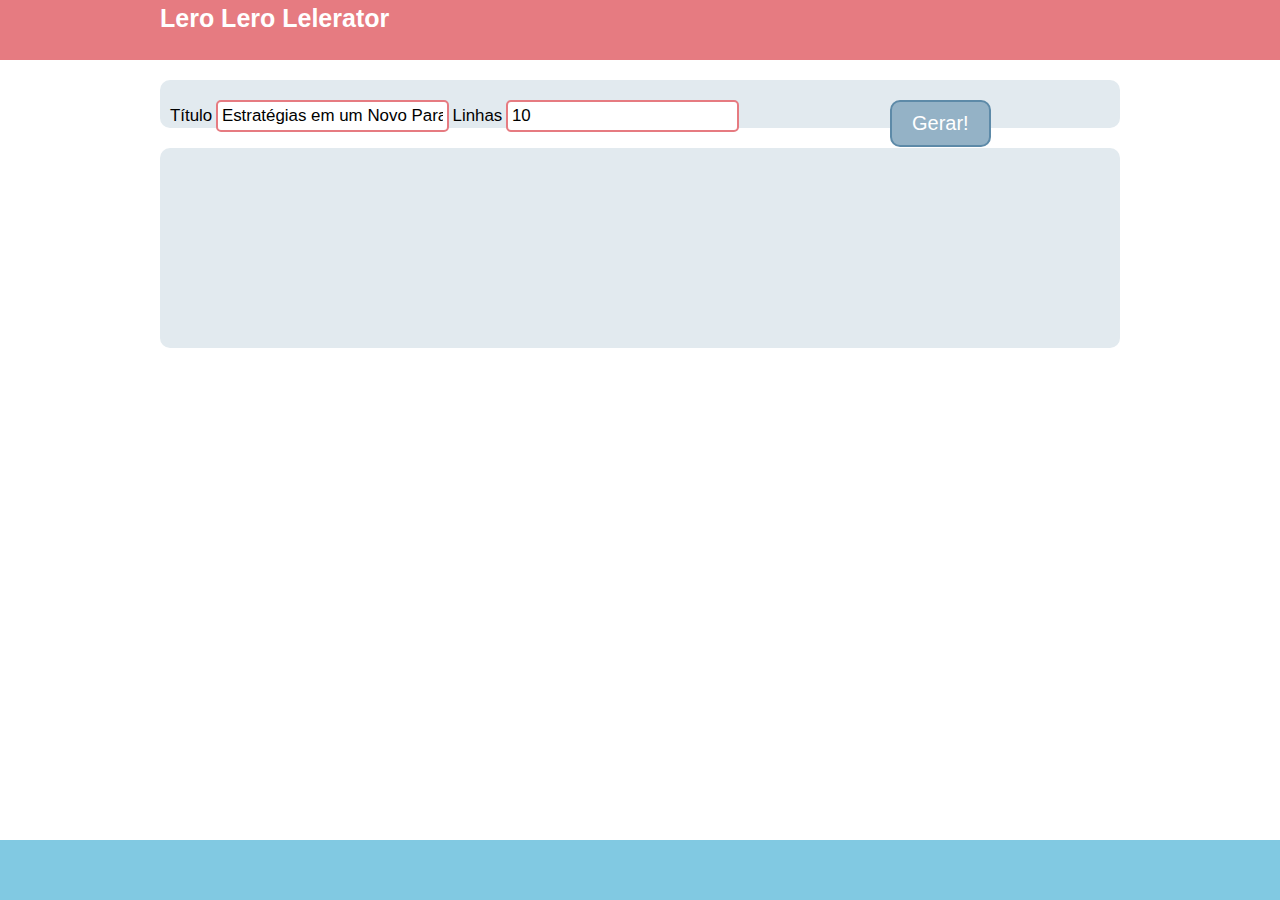
<file: index.html>
<!DOCTYPE html>
<html lang="en">
<head>
<meta charset="utf-8" />
<title>Lero lero lelerator</title>
<link rel="stylesheet" href="css/reset.css" />
<link rel="stylesheet" href="css/text.css" />
<link rel="stylesheet" href="css/grid.css" />
<link rel="stylesheet" href="css/style.css" />
</head>
<body>
    <header class="page_header">
        <div class="container">
            <div class="grid_8 page_header-title">
                <h1>Lero Lero Lelerator</h1>
            </div>
            <nav>

            </nav>
        </div>
    </header>

    <section class="content_generator">
        <div class="container">

            <form class="lero-generator" name="lero" action="#" method="post"  onsubmit="event.preventDefault();">
                <div class="grid-12">
                    <label for="titulo">Título</label>
                    <input type="text" name="titulo" value="Estratégias em um Novo Paradigma Globalizado">

                    <label for="linhas">Linhas</label>
                    <input type="text" name="linhas" value="10">
                </div>
                <div class="grid-4">
                    <button type="submit" id="lero-generator-gerar" class="btn btn-primary">Gerar!</button>
                </div>

            </form>

            <div class="lero-generator-output">

            </div>




        </div>
        <!-- end .container_16 -->
    </section>

    <footer class="page_footer">

    </footer>
    <script src="js/main.js" charset="utf-8"></script>
    <script src="js/generator.js" charset="utf-8"></script>
</body>
</html>
</file>
<file: css/text.css>
/*
  960 Grid System ~ Text CSS.
  Learn more ~ http://960.gs/

  Licensed under GPL and MIT.
*/

/* `Basic HTML
----------------------------------------------------------------------------------------------------*/

body {
  font: 13px/1.5 "Helvetica Neue", Arial, "Liberation Sans", FreeSans, sans-serif;
}

pre,
code {
  font-family: "DejaVu Sans Mono", Menlo, Consolas, monospace;
}

hr {
  border: 0 solid #ccc;
  border-top-width: 1px;
  clear: both;
  height: 0;
}

/* `Headings
----------------------------------------------------------------------------------------------------*/

h1 {
  font-size: 25px;
}

h2 {
  font-size: 23px;
}

h3 {
  font-size: 21px;
}

h4 {
  font-size: 19px;
}

h5 {
  font-size: 17px;
}

h6 {
  font-size: 15px;
}

/* `Spacing
----------------------------------------------------------------------------------------------------*/

ol {
  list-style: decimal;
}

ul {
  list-style: disc;
}

li {
  margin-left: 30px;
}

p,
dl,
hr,
h1,
h2,
h3,
h4,
h5,
h6,
ol,
ul,
pre,
table,
address,
fieldset,
figure {
  margin-bottom: 20px;
}
</file>
<file: css/grid.css>
*, *:before, *:after {
  -webkit-box-sizing: border-box;
  -moz-box-sizing: border-box;
  box-sizing: border-box;
}

.container {
	width: 960px;
	margin: 0 auto;
	padding: 0px;
	position: relative;
}

.container:after, .container:before {
	content: " ";
	display: table;
}

.container:after {
	clear: both;
}

.grid-1, .grid-2, .grid-3, .grid-4, .grid-5, .grid-6, .grid-7, .grid-8, .grid-9, .grid-10, .grid-11, .grid-12, .grid-13, .grid-14, .grid-15, .grid-16, .grid-1-3 {
	float: left;
	margin-left: 10px;
	margin-right: 10px;
}

.grid-1 	{width: 40px;}
.grid-2 	{width: 100px;}
.grid-3 	{width: 160px;}
.grid-4 	{width: 220px;}
.grid-5 	{width: 280px;}
.grid-6 	{width: 340px;}
.grid-7 	{width: 400px;}
.grid-8 	{width: 460px;}
.grid-9 	{width: 520px;}
.grid-10 	{width: 580px;}
.grid-11 	{width: 640px;}
.grid-12 	{width: 700px;}
.grid-13 	{width: 760px;}
.grid-14 	{width: 820px;}
.grid-15 	{width: 880px;}
.grid-16 	{width: 940px;}
.grid-1-3	{width: 300px;}


/*768px tablet*/

@media only screen and (min-width:768px) and (max-width:959px) {


  .container {
  	width: 768px;
  }

  .grid-1 	{width: 28px;}
  .grid-2 	{width: 76px;}
  .grid-3 	{width: 124px;}
  .grid-4 	{width: 172px;}
  .grid-5 	{width: 220px;}
  .grid-6 	{width: 268px;}
  .grid-7 	{width: 316px;}
  .grid-8 	{width: 364px;}
  .grid-9 	{width: 412px;}
  .grid-10 	{width: 460px;}
  .grid-11 	{width: 508px;}
  .grid-12 	{width: 556px;}
  .grid-13 	{width: 604px;}
  .grid-14 	{width: 652px;}
  .grid-15 	{width: 700px;}
  .grid-16 	{width: 748px;}
  .grid-1-3	{width: 236px;}

}


/*767px mobile */

@media only screen and (max-width: 767px) and (max-width: 767px) {

  .container {
  	width: 300px;
  }

  .grid-1, .grid-2, .grid-3, .grid-4, .grid-5, .grid-6, .grid-7, .grid-8, .grid-9, .grid-10, .grid-11, .grid-12, .grid-13, .grid-14, .grid-15, .grid-16, .grid-1-3 {
  	width: 300px;
    margin: 0 0 20px 0;
    float: none;
  }

}
</file>
<file: css/style.css>
/*
Colors:

#E67B81
#81C9E2

#d6e2e9

#8C8C97
#94B2C6
#D2DDE2

*/

.btn {
  -webkit-border-radius: 10;
  -moz-border-radius: 10;
  border-radius: 10px;
  font-family: Arial;
  color: #ffffff;
  font-size: 20px;
  background: #94b2c6;
  padding: 10px 20px 10px 20px;
  border: solid #5d8aa8 2px;
  text-decoration: none;
}

.btn:hover {
  background: #496f89;
  text-decoration: none;
}

.btn-primary {
    color: #ffffff;
    background: #94b2c6;
    border: solid #5d8aa8 2px;
}

.btn-primary:hover {
  background: #496f89;
}


.page_header {
    height: 60px;
    background-color: #E67B81;
}

.page_header-title {
    color: #FFF;
}

.page_footer {
    position:fixed;
    left:0px;
    bottom:0px;
    height:60px;
    width:100%;
    background-color: #81C9E2;
}

.content_generator {
    margin-bottom: 60px;
}

.lero-generator {
    background: #e2eaef;
    padding: 20px 0;
    margin: 20px 0;
    border-radius: 10px;
    height: 48px;
}

.lero-generator label,
.lero-generator input {
    display: inline-block;
}
.lero-generator label {
    /*padding: 4px 0 0;*/
    font-size: 1.3em;
}
.lero-generator input[type=text]{
    padding: 4px;
    border: 2px solid #E67B81;
    border-radius: 5px;
    font-size: 1.3em;
}

.lero-generator-output {
    padding: 40px;
    color: #000;
    font-size: 1.1em;
    line-height: 1.6em;
    background: #e2eaef;
    border-radius: 10px;
    min-height: 200px;
}
</file>
